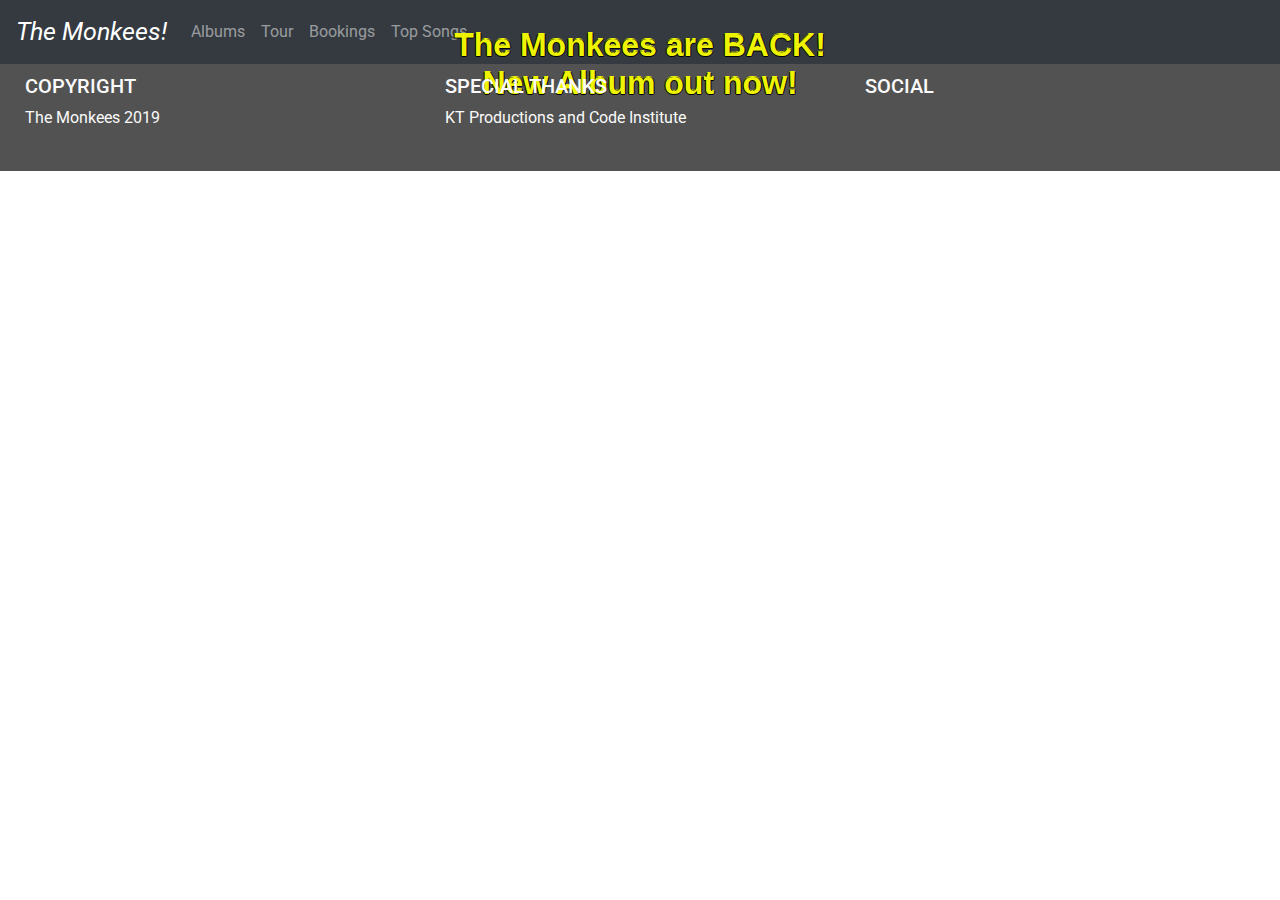
<file: index.html>
<!doctype html>
<html lang="en">

<head>
    <!-- Required meta tags -->
    <meta charset="utf-8">
    <meta name="viewport" content="width=device-width, initial-scale=1, shrink-to-fit=no">

    <!-- Bootstrap CSS -->
    <link rel="stylesheet" href="https://stackpath.bootstrapcdn.com/bootstrap/4.3.1/css/bootstrap.min.css" integrity="sha384-ggOyR0iXCbMQv3Xipma34MD+dH/1fQ784/j6cY/iJTQUOhcWr7x9JvoRxT2MZw1T" crossorigin="anonymous">
    <!-- Font awesome CSS -->
    <link rel="stylesheet" href="https://use.fontawesome.com/releases/v5.8.2/css/all.css" integrity="sha384-oS3vJWv+0UjzBfQzYUhtDYW+Pj2yciDJxpsK1OYPAYjqT085Qq/1cq5FLXAZQ7Ay" crossorigin="anonymous">
    <!-- CSS -->
    <link rel="stylesheet" href="style.css" type="text/css" />
    <!-- Google Fonts -->
    <link href="https://fonts.googleapis.com/css?family=Roboto&display=swap" rel="stylesheet">

    <title>The Monkeys!</title>

</head>

<body>
    <header>
        <nav class="navbar navbar-expand-sm navbar-dark bg-dark container-fluid ">
            <a class="navbar-brand" href="index.html" id='monkees-logo'>The Monkees!</a>
            <button class="navbar-toggler ml-auto" type="button" data-toggle="collapse" data-target="#navbarNavDropdown" aria-controls="navbarNavDropdown" aria-expanded="false" aria-label="Toggle navigation">
    <span class="navbar-toggler-icon"></span>
  </button>
            <div class="collapse navbar-collapse " id="navbarNavDropdown">
                <ul class="navbar-nav">
                    <li class="nav-item ">
                        <a class="nav-link" href="albums.html">Albums <span class="sr-only">(current)</span></a>
                    </li>
                    <li class="nav-item">
                        <a class="nav-link" href="tour.html">Tour</a>
                    </li>
                    <li class="nav-item">
                        <a class="nav-link" href="contact.html">Bookings</a>
                    </li>
                    <li class="nav-item">
                        <a class="nav-link" href="song.html">Top Songs</a>
                    </li>
                </ul>
            </div>
        </nav>
    </header>
    <!--  --------------------------------------- Background image+ heading -->
    <section>
        <div class="row">
            <div class="col">
                <div class="bg-img container-fluid">
                    <h2 class='centered'>
                        <strong>The Monkees are BACK!<br>New Album out now!</strong>
                    </h2>
                </div>
            </div>
        </div>
    </section>

    <!--  --------------------------------------- Footer -->
    <footer class='container-fluid'>
        <div id='footer-details' class="row">
            <div class="col-sm-4">
                <h5 class='uppercase general-sub'>Copyright</h5>
                <p class='inline-block'>
                    <i class="far fa-copyright"></i> The Monkees 2019
                </p>
            </div>
            <div class="col-sm-4">
                <h5 class='uppercase general-sub'>Special Thanks</h5>
                <p class='inline-block'>
                    KT Productions and Code Institute
                    <span class='sr-only'>Thank you</span>
                </p>
            </div>
            <div class="col-sm-4">
                <h5 class='uppercase general-sub'>Social</h5>
                <ul class='list-inline social-links'>
                    <li class='list-inline-item'>
                        <a target='_blank' href='#'>
                            <i class='fab fa-facebook' aria-hidden='true'></i>
                            <span class='sr-only'>Facebook</span>
                        </a>
                    </li>
                    <li class='list-inline-item'>
                        <a target='_blank' href='#'>
                            <i class='fab fa-twitter' aria-hidden='true'></i>
                            <span class='sr-only'>Twitter</span>
                        </a>
                    </li>
                    <li class='list-inline-item'>
                        <a target='_blank' href='#'>
                            <i class='fab fa-linkedin' aria-hidden='true'></i>
                            <span class='sr-only'>Linkedin</span>
                        </a>
                    </li>
                    <li class='list-inline-item'>
                        <a target='_blank' href='#'>
                            <i class='fab fa-pinterest' aria-hidden='true'></i>
                            <span class='sr-only'>Pintrest</span>
                        </a>
                    </li>
                    <li class='list-inline-item'>
                        <a target='_blank' href='#'>
                            <i class='fab fa-instagram' aria-hidden='true'></i>
                            <span class='sr-only'>Instagram</span>
                        </a>
                    </li>
                    <li class='list-inline-item'>
                        <a target='_blank' href='#'>
                            <i class='fab fa-youtube' aria-hidden='true'></i>
                            <span class='sr-only'>Youtube</span>
                        </a>
                    </li>
                </ul>
            </div>
        </div>

    </footer>
    <script src="https://code.jquery.com/jquery-3.3.1.slim.min.js" integrity="sha384-q8i/X+965DzO0rT7abK41JStQIAqVgRVzpbzo5smXKp4YfRvH+8abtTE1Pi6jizo" crossorigin="anonymous"></script>
    <script src="https://cdnjs.cloudflare.com/ajax/libs/popper.js/1.14.7/umd/popper.min.js" integrity="sha384-UO2eT0CpHqdSJQ6hJty5KVphtPhzWj9WO1clHTMGa3JDZwrnQq4sF86dIHNDz0W1" crossorigin="anonymous"></script>
    <script src="https://stackpath.bootstrapcdn.com/bootstrap/4.3.1/js/bootstrap.min.js" integrity="sha384-JjSmVgyd0p3pXB1rRibZUAYoIIy6OrQ6VrjIEaFf/nJGzIxFDsf4x0xIM+B07jRM" crossorigin="anonymous"></script>
</body>

</html>
</file>
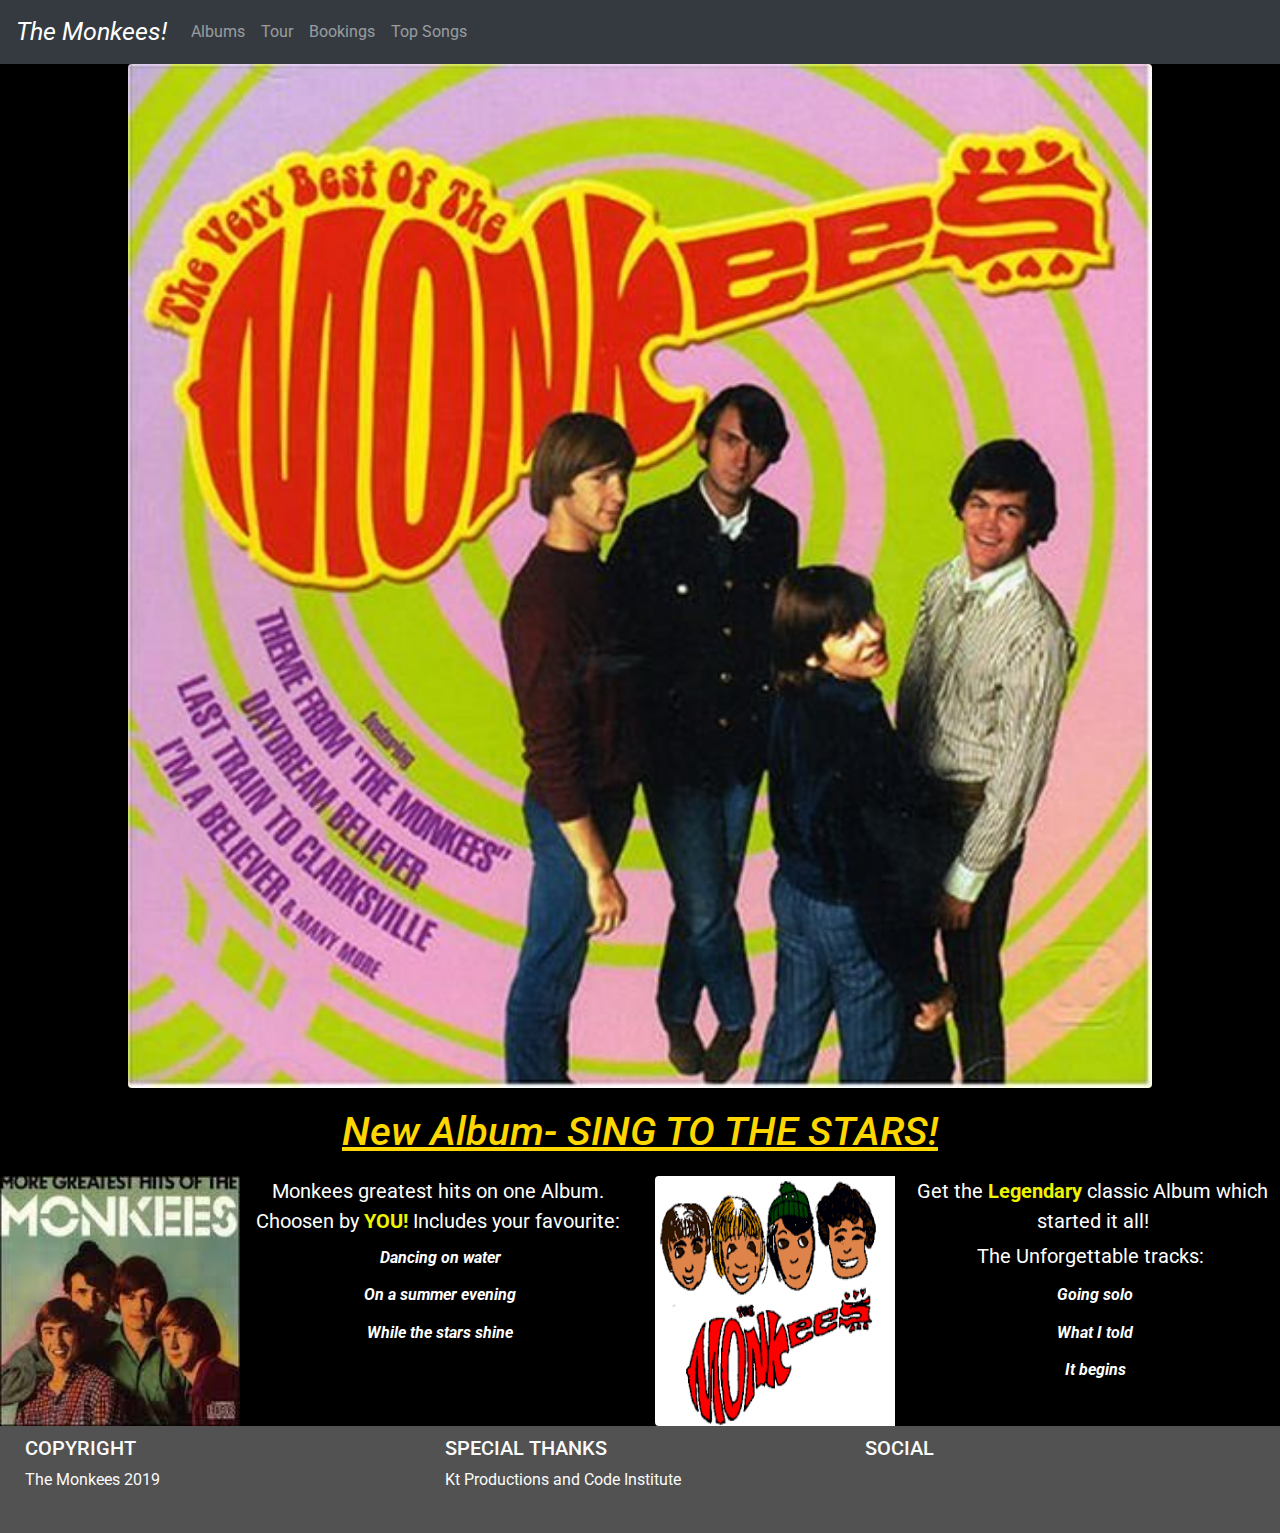
<file: albums.html>
<!doctype html>
<html lang="en">

<head>
    <!-- Required meta tags -->
    <meta charset="utf-8">
    <meta name="viewport" content="width=device-width, initial-scale=1, shrink-to-fit=no">

    <!-- Bootstrap CSS -->
    <link rel="stylesheet" href="https://stackpath.bootstrapcdn.com/bootstrap/4.3.1/css/bootstrap.min.css" integrity="sha384-ggOyR0iXCbMQv3Xipma34MD+dH/1fQ784/j6cY/iJTQUOhcWr7x9JvoRxT2MZw1T" crossorigin="anonymous">
    <!-- Font awesome CSS -->
    <link rel="stylesheet" href="https://use.fontawesome.com/releases/v5.8.2/css/all.css" integrity="sha384-oS3vJWv+0UjzBfQzYUhtDYW+Pj2yciDJxpsK1OYPAYjqT085Qq/1cq5FLXAZQ7Ay" crossorigin="anonymous">
    <!-- CSS -->
    <link rel="stylesheet" href="style.css" type="text/css" />
    <!-- Google Fonts -->
    <link href="https://fonts.googleapis.com/css?family=Roboto&display=swap" rel="stylesheet">

    <title>The Monkeys!</title>

</head>

<body>
    <header>
        <nav class="navbar navbar-expand-sm navbar-dark bg-dark container-fluid ">
            <a class="navbar-brand" href="index.html" id='monkees-logo'>The Monkees!</a>
            <button class="navbar-toggler ml-auto" type="button" data-toggle="collapse" data-target="#navbarNavDropdown" aria-controls="navbarNavDropdown" aria-expanded="false" aria-label="Toggle navigation">
    <span class="navbar-toggler-icon"></span>
  </button>
            <div class="collapse navbar-collapse " id="navbarNavDropdown">
                <ul class="navbar-nav">
                    <li class="nav-item ">
                        <a class="nav-link" href="#">Albums <span class="sr-only">(current)</span></a>
                    </li>
                    <li class="nav-item">
                        <a class="nav-link" href="#">Tour</a>
                    </li>
                    <li class="nav-item">
                        <a class="nav-link" href="#">Bookings</a>
                    </li>
                    <li class="nav-item">
                        <a class="nav-link" href="#">Top Songs</a>
                    </li>
                </ul>
            </div>
        </nav>
    </header>
    <!--  ---------------------------------------  Image+ paragraph -->

    <section class='album'>
        <img src="asset/image/album2.jpg" class="img-fluid rounded mx-auto d-block new-album-image " alt="Responsive image">
        <div class="row">
            <div class="col-12 text-center">
                <h1 class='new-album'>New Album- SING TO THE STARS!</h1>
            </div>
        </div>
        <div class="row">
            <div class="col-sm-12 col-md-12 col-lg-6 text-center">
                <img src="asset/image/greathits.jpg" class="rounded float-left image-great-hits" alt="Responsive image">
                <p class='p-album-image'> Monkees greatest hits on one Album. Choosen by <strong>YOU!</strong> Includes your favourite:</p>
                <ul class='list-great-hits'>
                    <li><i class="fas fa-star"></i>Dancing on water</li>
                    <li><i class="fas fa-star"></i>On a summer evening</li>
                    <li><i class="fas fa-star"></i>While the stars shine</li>
                </ul>
            </div>
            <div class="col-sm-12 col-md-12 col-lg-6 text-center">
                <img src="asset/image/first-album.png" class="rounded float-left first-album-image" alt="Responsive image">
                <p class='p-album-image'> Get the <strong>Legendary</strong> classic Album which started it all!<br>
                The Unforgettable tracks:
                <i class="fas fa-guitar">
                   
                </i></p>
                <ul class='list-great-hits'>
                    <li><i class="fas fa-music"></i>Going solo</li>
                    <li><i class="fas fa-music"></i>What I told </li>
                    <li><i class="fas fa-music"></i>It begins</li>
                </ul>
            </div>
        </div>
    </section>








    <!--  --------------------------------------- Footer -->
    <footer class='container-fluid'>
        <div id='footer-details' class="row">
            <div class="col-sm-4">
                <h5 class='uppercase general-sub'>Copyright</h5>
                <p class='inline-block'>
                    <i class="far fa-copyright"></i> The Monkees 2019
                </p>
            </div>
            <div class="col-sm-4">
                <h5 class='uppercase general-sub'>Special Thanks</h5>
                <p class='inline-block'>
                    Kt Productions and Code Institute
                    <span class='sr-only'>Thank you</span>
                   
                </p>
            </div>
            <div class="col-sm-4">
                <h5 class='uppercase general-sub'>Social</h5>
                <ul class='list-inline social-links'>
                    <li class='list-inline-item'>
                        <a target='_blank' href='#'>
                            <i class='fab fa-facebook' aria-hidden='true'></i>
                            <span class='sr-only'>Facebook</span>
                        </a>
                    </li>
                    <li class='list-inline-item'>
                        <a target='_blank' href='#'>
                            <i class='fab fa-twitter' aria-hidden='true'></i>
                            <span class='sr-only'>Twitter</span>
                        </a>
                    </li>
                    <li class='list-inline-item'>
                        <a target='_blank' href='#'>
                            <i class='fab fa-linkedin' aria-hidden='true'></i>
                            <span class='sr-only'>Linkedin</span>
                        </a>
                    </li>
                    <li class='list-inline-item'>
                        <a target='_blank' href='#'>
                            <i class='fab fa-pinterest' aria-hidden='true'></i>
                            <span class='sr-only'>Pintrest</span>
                        </a>
                    </li>
                    <li class='list-inline-item'>
                        <a target='_blank' href='#'>
                            <i class='fab fa-instagram' aria-hidden='true'></i>
                            <span class='sr-only'>Instagram</span>
                        </a>
                    </li>
                    <li class='list-inline-item'>
                        <a target='_blank' href='#'>
                            <i class='fab fa-youtube' aria-hidden='true'></i>
                            <span class='sr-only'>Youtube</span>
                        </a>
                    </li>
                </ul>
            </div>
        </div>

    </footer>


    <script src="https://code.jquery.com/jquery-3.3.1.slim.min.js" integrity="sha384-q8i/X+965DzO0rT7abK41JStQIAqVgRVzpbzo5smXKp4YfRvH+8abtTE1Pi6jizo" crossorigin="anonymous"></script>
    <script src="https://cdnjs.cloudflare.com/ajax/libs/popper.js/1.14.7/umd/popper.min.js" integrity="sha384-UO2eT0CpHqdSJQ6hJty5KVphtPhzWj9WO1clHTMGa3JDZwrnQq4sF86dIHNDz0W1" crossorigin="anonymous"></script>
    <script src="https://stackpath.bootstrapcdn.com/bootstrap/4.3.1/js/bootstrap.min.js" integrity="sha384-JjSmVgyd0p3pXB1rRibZUAYoIIy6OrQ6VrjIEaFf/nJGzIxFDsf4x0xIM+B07jRM" crossorigin="anonymous"></script>
</body>

</html>
</file>
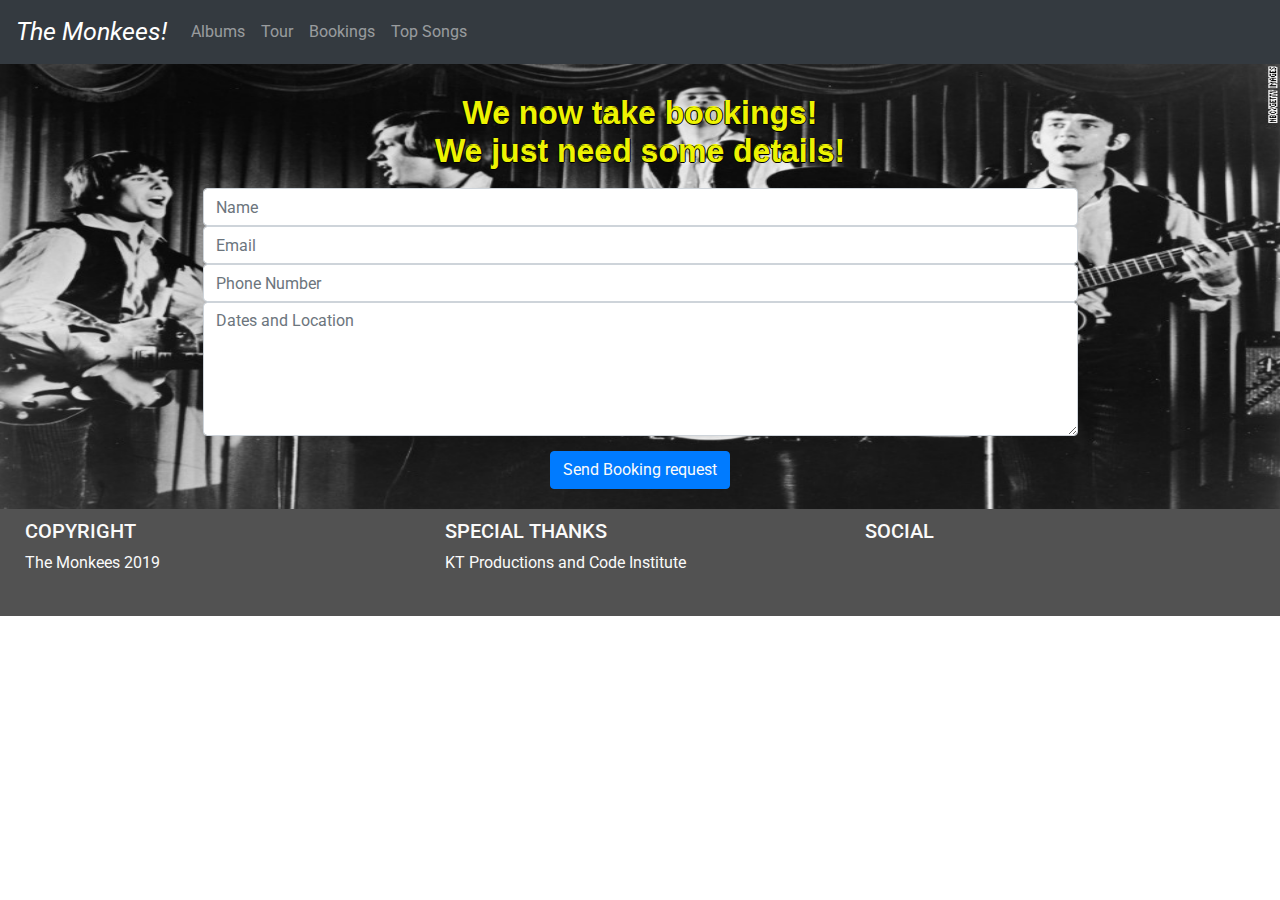
<file: contact.html>
<!doctype html>
<html lang="en">

<head>
    <!-- Required meta tags -->
    <meta charset="utf-8">
    <meta name="viewport" content="width=device-width, initial-scale=1, shrink-to-fit=no">

    <!-- Bootstrap CSS -->
    <link rel="stylesheet" href="https://stackpath.bootstrapcdn.com/bootstrap/4.3.1/css/bootstrap.min.css" integrity="sha384-ggOyR0iXCbMQv3Xipma34MD+dH/1fQ784/j6cY/iJTQUOhcWr7x9JvoRxT2MZw1T" crossorigin="anonymous">
    <!-- Font awesome CSS -->
    <link rel="stylesheet" href="https://use.fontawesome.com/releases/v5.8.2/css/all.css" integrity="sha384-oS3vJWv+0UjzBfQzYUhtDYW+Pj2yciDJxpsK1OYPAYjqT085Qq/1cq5FLXAZQ7Ay" crossorigin="anonymous">
    <!-- CSS -->
    <link rel="stylesheet" href="style.css" type="text/css" />
    <!-- Google Fonts -->
    <link href="https://fonts.googleapis.com/css?family=Roboto&display=swap" rel="stylesheet">

    <title>The Monkeys!</title>

</head>

<body>
    <header>
        <nav class="navbar navbar-expand-sm navbar-dark bg-dark container-fluid ">
            <a class="navbar-brand" href="index.html" id='monkees-logo'>The Monkees!</a>
            <button class="navbar-toggler ml-auto" type="button" data-toggle="collapse" data-target="#navbarNavDropdown" aria-controls="navbarNavDropdown" aria-expanded="false" aria-label="Toggle navigation">
    <span class="navbar-toggler-icon"></span>
  </button>
            <div class="collapse navbar-collapse " id="navbarNavDropdown">
                <ul class="navbar-nav">
                    <li class="nav-item ">
                        <a class="nav-link" href="albums.html">Albums <span class="sr-only">(current)</span></a>
                    </li>
                    <li class="nav-item">
                        <a class="nav-link" href="tour.html">Tour</a>
                    </li>
                    <li class="nav-item">
                        <a class="nav-link" href="contact.html">Bookings</a>
                    </li>
                    <li class="nav-item">
                        <a class="nav-link" href="song.html">Top Songs</a>
                    </li>
                </ul>
            </div>
        </nav>
    </header>
    <!--  --------------------------------------- Contact  -->
    <section>
        <div class="bg-img row">
            <div class="col">
                <div>
                    <h2 class='centered-contact '>
                        <strong>We now take bookings!<br>We just need some details!</strong>
                    </h2>
                </div>
                <div class="center-form">
                    <form>
                        <input type="text" name="name" id='fullname' class='form-control' placeholder='Name' required/>
                        <input type="email" name="email" id='emailadress' class='form-control' placeholder='Email' required/>
                        <input type="number" name="number" id='number' class='form-control' placeholder='Phone Number' required/>
                        <textarea rows='5' name="date-venue" id='date-venue' class='form-control' placeholder='Dates and Location' required></textarea>
                        <div class="form-row text-center">
                            <div class="col">
                                <button type='submit' class='btn btn-primary'>Send Booking request</button>
                            </div>
                        </div>
                    </form>
                </div>
            </div>
        </div>
    </section>
    <!--  --------------------------------------- Footer -->
    <footer class='container-fluid'>
        <div id='footer-details' class="row">
            <div class="col-sm-4">
                <h5 class='uppercase general-sub'>Copyright</h5>
                <p class='inline-block'>
                    <i class="far fa-copyright"></i> The Monkees 2019
                </p>
            </div>
            <div class="col-sm-4">
                <h5 class='uppercase general-sub'>Special Thanks</h5>
                <p class='inline-block'>
                    KT Productions and Code Institute
                    <span class='sr-only'>Thank you</span>

                </p>
            </div>
            <div class="col-sm-4">
                <h5 class='uppercase general-sub'>Social</h5>
                <ul class='list-inline social-links'>
                    <li class='list-inline-item'>
                        <a target='_blank' href='#'>
                            <i class='fab fa-facebook' aria-hidden='true'></i>
                            <span class='sr-only'>Facebook</span>
                        </a>
                    </li>
                    <li class='list-inline-item'>
                        <a target='_blank' href='#'>
                            <i class='fab fa-twitter' aria-hidden='true'></i>
                            <span class='sr-only'>Twitter</span>
                        </a>
                    </li>
                    <li class='list-inline-item'>
                        <a target='_blank' href='#'>
                            <i class='fab fa-linkedin' aria-hidden='true'></i>
                            <span class='sr-only'>Linkedin</span>
                        </a>
                    </li>
                    <li class='list-inline-item'>
                        <a target='_blank' href='#'>
                            <i class='fab fa-pinterest' aria-hidden='true'></i>
                            <span class='sr-only'>Pintrest</span>
                        </a>
                    </li>
                    <li class='list-inline-item'>
                        <a target='_blank' href='#'>
                            <i class='fab fa-instagram' aria-hidden='true'></i>
                            <span class='sr-only'>Instagram</span>
                        </a>
                    </li>
                    <li class='list-inline-item'>
                        <a target='_blank' href='#'>
                            <i class='fab fa-youtube' aria-hidden='true'></i>
                            <span class='sr-only'>Youtube</span>
                        </a>
                    </li>
                </ul>
            </div>
        </div>
    </footer>
    <script src="https://code.jquery.com/jquery-3.3.1.slim.min.js" integrity="sha384-q8i/X+965DzO0rT7abK41JStQIAqVgRVzpbzo5smXKp4YfRvH+8abtTE1Pi6jizo" crossorigin="anonymous"></script>
    <script src="https://cdnjs.cloudflare.com/ajax/libs/popper.js/1.14.7/umd/popper.min.js" integrity="sha384-UO2eT0CpHqdSJQ6hJty5KVphtPhzWj9WO1clHTMGa3JDZwrnQq4sF86dIHNDz0W1" crossorigin="anonymous"></script>
    <script src="https://stackpath.bootstrapcdn.com/bootstrap/4.3.1/js/bootstrap.min.js" integrity="sha384-JjSmVgyd0p3pXB1rRibZUAYoIIy6OrQ6VrjIEaFf/nJGzIxFDsf4x0xIM+B07jRM" crossorigin="anonymous"></script>
</body>

</html>
</file>
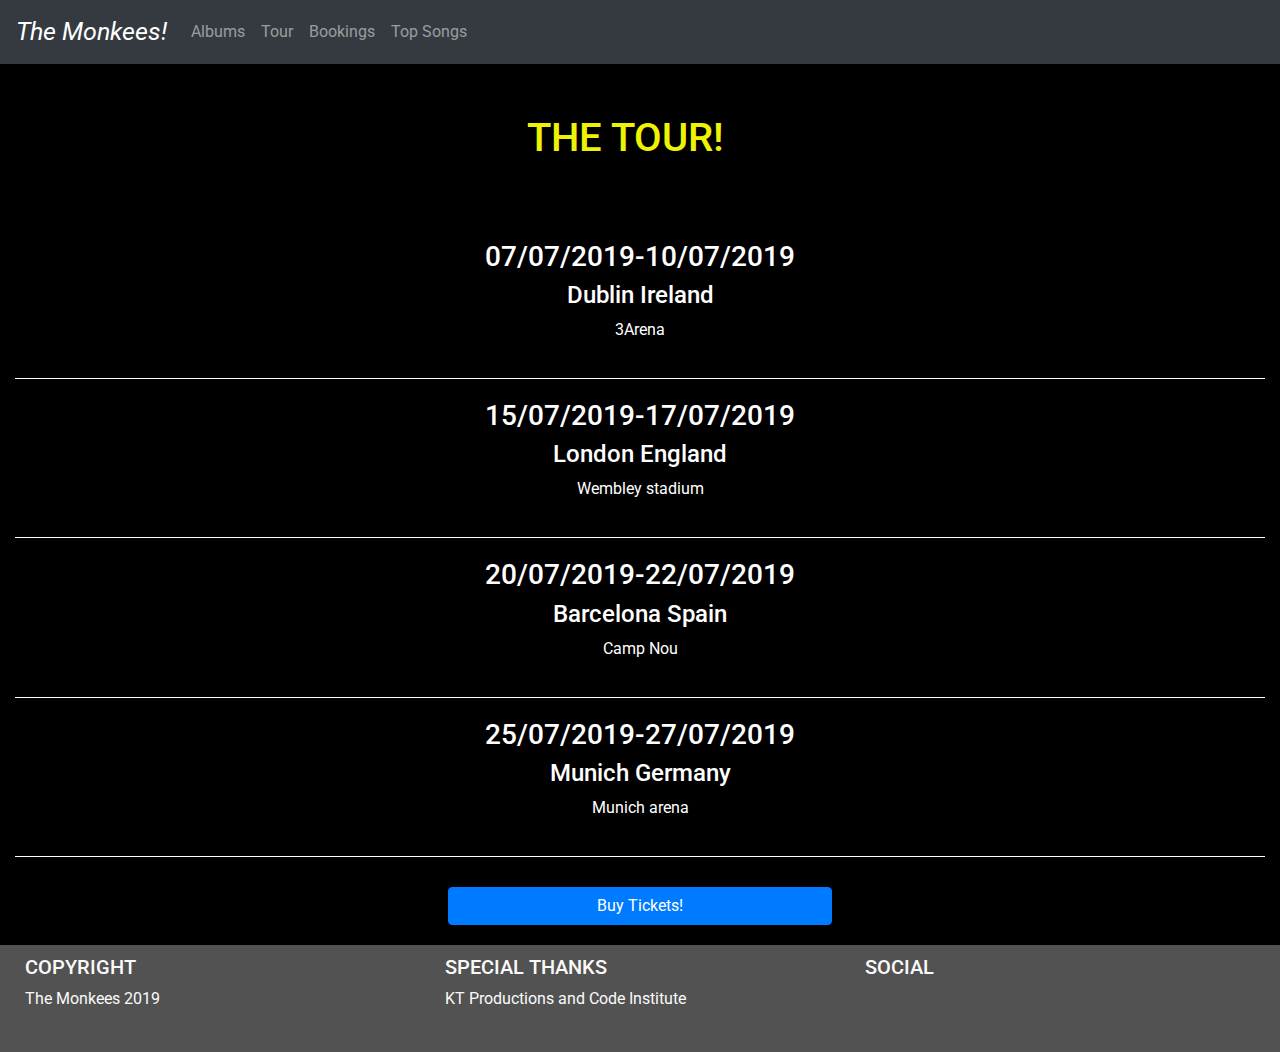
<file: tour.html>
<!doctype html>
<html lang="en">

<head>
    <!-- Required meta tags -->
    <meta charset="utf-8">
    <meta name="viewport" content="width=device-width, initial-scale=1, shrink-to-fit=no">

    <!-- Bootstrap CSS -->
    <link rel="stylesheet" href="https://stackpath.bootstrapcdn.com/bootstrap/4.3.1/css/bootstrap.min.css" integrity="sha384-ggOyR0iXCbMQv3Xipma34MD+dH/1fQ784/j6cY/iJTQUOhcWr7x9JvoRxT2MZw1T" crossorigin="anonymous">
    <!-- Font awesome CSS -->
    <link rel="stylesheet" href="https://use.fontawesome.com/releases/v5.8.2/css/all.css" integrity="sha384-oS3vJWv+0UjzBfQzYUhtDYW+Pj2yciDJxpsK1OYPAYjqT085Qq/1cq5FLXAZQ7Ay" crossorigin="anonymous">
    <!-- CSS -->
    <link rel="stylesheet" href="style.css" type="text/css" />
    <!-- Google Fonts -->
    <link href="https://fonts.googleapis.com/css?family=Roboto&display=swap" rel="stylesheet">

    <title>The Monkeys!</title>
</head>

<body>
    <header>
        <nav class="navbar navbar-expand-sm navbar-dark bg-dark container-fluid ">
            <a class="navbar-brand" href="index.html" id='monkees-logo'>The Monkees!</a>
            <button class="navbar-toggler ml-auto" type="button" data-toggle="collapse" data-target="#navbarNavDropdown" aria-controls="navbarNavDropdown" aria-expanded="false" aria-label="Toggle navigation">
    <span class="navbar-toggler-icon"></span>
  </button>
            <div class="collapse navbar-collapse " id="navbarNavDropdown">
                <ul class="navbar-nav">
                    <li class="nav-item ">
                        <a class="nav-link" href="albums.html">Albums <span class="sr-only">(current)</span></a>
                    </li>
                    <li class="nav-item">
                        <a class="nav-link" href="tour.html">Tour</a>
                    </li>
                    <li class="nav-item">
                        <a class="nav-link" href="contact.html">Bookings</a>
                    </li>
                    <li class="nav-item">
                        <a class="nav-link" href="song.html">Top Songs</a>
                    </li>
                </ul>
            </div>
        </nav>
    </header>
    <section class=' bg-tour-color'>
        <div class="row tour-heading">
            <div class="col">
                <h1 class='uppercase'>
                    The Tour!
                </h1>
            </div>
        </div>
    </section>
    <section class='container-fluid'>
        <div class="row bg-tour-color">
            <div class="col">
                <div class="history-items p-tour">
                    <div class='timeline-item'>
                        <h3>07/07/2019-10/07/2019</h3>
                        <h4>Dublin Ireland</h4>
                        <p>3Arena</p>
                    </div>
                    <div class='timeline-item'>
                        <h3>15/07/2019-17/07/2019</h3>
                        <h4>London England</h4>
                        <p>Wembley stadium</p>
                    </div>
                    <div class='timeline-item'>
                        <h3>20/07/2019-22/07/2019</h3>
                        <h4>Barcelona Spain</h4>
                        <p>Camp Nou</p>
                    </div>
                    <div class="timeline-item">
                        <h3>25/07/2019-27/07/2019</h3>
                        <h4>Munich Germany</h4>
                        <p>Munich arena</p>
                    </div>
                </div>
            </div>
        </div>
    </section>
    <section>
        <div class="row bg-tour-color">
            <div class="col">
                <div class="wrapper">
                    <div>
                        <a class="btn btn-primary button-tour" href="contact.html" role="button">Buy Tickets!</a>
                    </div>
                </div>
            </div>
        </div>
    </section>
    <!--  --------------------------------------- Footer -->
    <footer class='container-fluid'>
        <div id='footer-details' class="row">
            <div class="col-sm-4">
                <h5 class='uppercase general-sub'>Copyright</h5>
                <p class='inline-block'>
                    <i class="far fa-copyright"></i> The Monkees 2019
                </p>
            </div>
            <div class="col-sm-4">
                <h5 class='uppercase general-sub'>Special Thanks</h5>
                <p class='inline-block'>
                    KT Productions and Code Institute
                    <span class='sr-only'>Thank you</span>
                </p>
            </div>
            <div class="col-sm-4">
                <h5 class='uppercase general-sub'>Social</h5>
                <ul class='list-inline social-links'>
                    <li class='list-inline-item'>
                        <a target='_blank' href='#'>
                            <i class='fab fa-facebook' aria-hidden='true'></i>
                            <span class='sr-only'>Facebook</span>
                        </a>
                    </li>
                    <li class='list-inline-item'>
                        <a target='_blank' href='#'>
                            <i class='fab fa-twitter' aria-hidden='true'></i>
                            <span class='sr-only'>Twitter</span>
                        </a>
                    </li>
                    <li class='list-inline-item'>
                        <a target='_blank' href='#'>
                            <i class='fab fa-linkedin' aria-hidden='true'></i>
                            <span class='sr-only'>Linkedin</span>
                        </a>
                    </li>
                    <li class='list-inline-item'>
                        <a target='_blank' href='#'>
                            <i class='fab fa-pinterest' aria-hidden='true'></i>
                            <span class='sr-only'>Pintrest</span>
                        </a>
                    </li>
                    <li class='list-inline-item'>
                        <a target='_blank' href='#'>
                            <i class='fab fa-instagram' aria-hidden='true'></i>
                            <span class='sr-only'>Instagram</span>
                        </a>
                    </li>
                    <li class='list-inline-item'>
                        <a target='_blank' href='#'>
                            <i class='fab fa-youtube' aria-hidden='true'></i>
                            <span class='sr-only'>Youtube</span>
                        </a>
                    </li>
                </ul>
            </div>
        </div>
    </footer>
    <script src="https://code.jquery.com/jquery-3.3.1.slim.min.js" integrity="sha384-q8i/X+965DzO0rT7abK41JStQIAqVgRVzpbzo5smXKp4YfRvH+8abtTE1Pi6jizo" crossorigin="anonymous"></script>
    <script src="https://cdnjs.cloudflare.com/ajax/libs/popper.js/1.14.7/umd/popper.min.js" integrity="sha384-UO2eT0CpHqdSJQ6hJty5KVphtPhzWj9WO1clHTMGa3JDZwrnQq4sF86dIHNDz0W1" crossorigin="anonymous"></script>
    <script src="https://stackpath.bootstrapcdn.com/bootstrap/4.3.1/js/bootstrap.min.js" integrity="sha384-JjSmVgyd0p3pXB1rRibZUAYoIIy6OrQ6VrjIEaFf/nJGzIxFDsf4x0xIM+B07jRM" crossorigin="anonymous"></script>
</body>

</html>
</file>
<file: style.css>
@import url('https://fonts.googleapis.com/css?family=Roboto:100,200,300,400,500,600,700|Exo:100,200,300,400,500,600,700');



 body {
  font-family: 'Roboto', sans-serif;
 }

 strong {
  color: #edf302;
 }

 /*----------------------------------------------- index on Homepage */
.bg-img {
  /* The image used */
  background-image: url("asset/image/monkees.jpg");
  width: 100%;
  height: 100%;
  max-height: 100%;
  margin: 0;
  padding: 0;
  background-size: 100% 100%;
  min-height:-webkit-fill-available;
  background-position: center;
  background-repeat: no-repeat;
  position: relative;
  background-color: #525252;

}

.centered {
  position: absolute;
  top: 50%;
  left: 50%;
  transform: translate(-50%, -50%);
  text-shadow: -1px 0 black, 0 1px black, 1px 0 black, 0 -1px; black;
}
 

  h2 {
   color: #D3D3D3;
   text-align: center;
   font-family: Arial, bold;
   text-shadow: inherit;

  }

.callout-container {
     height: auto;
     background: url('asset/image/monkees.jpg') no-repeat center fixed;
     -webkit-background-size: cover;
     -moz-background-size: cover;
     -o-background-size: cover;
     background-size: cover;

     display: flex;
     align-items: center;
     justify-content: center;
     position: relative;

 }

 .opaque-overlay {
     position: absolute;
     top: 0;
     left: 0;
     height: 100%;
     width: 100%;
     background-color: rgba(0, 0, 0, 0.5);
 }

 .jumbotron {
     background-color: transparent;
     color: white;
     font-weight: bolder;
     font-style: italic;

 }
 .callout-container-album {
  height: 100vh;
  background: url('asset/image/album2.jpg') no-repeat center fixed;
  -webkit-background-size: cover;
  -moz-background-size: cover;
  -o-background-size: cover;
  background-size: cover;

  display: flex;
  align-items: center;
  justify-content: center;
  position: relative;
 }

 .index-heading {
  color: #edf302;
 }

 .lead {
  font-weight: 500;
 }

 /* --------------------------------Album Image */

 .img-fluid {
  max-width: 100%;
  width: 80%;
  height: 80%;

 }

 /* --------------------------------Album  */

 .album {
  background-color: black;
  color: white;
 }

 .new-album {
  font-style: italic;
  text-decoration: underline;
  margin: 20px 0px;
  color: gold;
 }

 .image-great-hits {
  padding-right: 10px;
  width: 250px;
  height: 250px;
  display: block;

 }

 .p-album-image {
  margin-bottom: 0;
  font-size: 20px;
 }

 .list-great-hits {
  list-style: none;
  font-style: italic;
  font-weight: bold;
 }


 .first-album-image {
  display: block;
  width: 250px;
  height: 250px;
  padding-right: 10px;

 }

 @media (max-width: 576px) {
  .new-album-image {
   width: 100%;
   height: auto;
   padding-right: 0;
  }
  .image-great-hits {
   width: 100%;
   height: auto;
   padding-right: 0;
   padding-top: 10px;
   padding-bottom: 10px;
  }

  .first-album-image {
   width: 100%;
   height: auto;
   padding-right: 0;
   padding-top: 10px;
   padding-bottom: 10px;
  }
 }

 .fa-star {
  color: gold;
  font-size: 25px;
  padding-right: 5px;

 }

 .fa-guitar {
  color: brown;
  font-size: 25px;
  padding-left: 5px;
 }

 .fa-music {
  color: yellow;
  font-size: 25px;
  padding-right: 5px;
 }

 /* -------------------------------------------------Navbar */

 .navbar {
  color: white;
 }

 #monkees-logo {
  color: white;
  font-weight: 400;
  font-size: 25px;
  font-style: italic;
 }


 /* --------------------------------Footer */

 footer {
  background-color: #525252;
  color: #fafafa;
  min-height: 100px;
  margin: 0;
 }


 .social-links {
  padding-bottom: 15px;
 }

 .social-links li a i {
  width: 32px;
  height: 32px;
  padding: 12px 0;
  border-radius: 50%;
  font-size: 13px;
  line-height: 7px;
  text-align: center;
  color: #fafafa;
  background: #8f8f8f;
  transition: all 0.35s ease-in-out;
  -moz-transition: all 0.35s ease-in-out;
  -webkit-transition: all 0.35s ease-in-out;
  -o-transition: all 0.35s ease-in-out;
 }

 .social-links li a i:hover {
  background: #e84610;
 }

 #footer-details {
  padding: 10px;
 }


 /* --------------------------------Contact */

 .contact-heading {
  font-weight: 600;
  margin-top: 25px;
  margin-bottom: 20px;
  color: #edf302;
 }

 .center-form {
  padding-top: 10px;
  margin: 0 auto;
  max-width: 70%;
 }

 button[type='submit'] {
  margin-top: 15px;
  margin-bottom: 20px;
  color: #fafafa;
  background-color: #007bff;
 }

 .uppercase {
  text-transform: uppercase;
 }
 
 .centered-contact {
 padding-top: 30px;
  text-shadow: -1px 0 black, 0 1px black, 1px 0 black, 0 -1px; black;
 }

 /* -------------------------------------Audio */

 .song-background {
  background-color: black;
  color: white;
 }


 .audio-file {
  width: 40%;
 }

 @media (max-width: 576px) {
  .p-song {
   margin-bottom: 0;
   font-size: 20px;
   padding: 20px 0px
  }
  .audio-file {
   width: 60%;

  }
 }

 @media (min-width: 577px) {
  .p-song {
   margin-bottom: 0;
   font-size: 20px;
   padding-top: 60px;
   padding-bottom: 20px;
  }
 }

 @media (min-width: 992px) {
  .p-song {
   margin-bottom: 0;
   font-size: 20px;
   padding-top: 40px;
  }


 }


 /*----------------------------------------------Tour */

 .history-items {
  margin-bottom: 30px;

 }

 .bg-tour-color {
  background-color: black;
 }

 .tour-heading {
  width: 100%;
  color: #edf302;
  text-align: center;
  padding: 50px 0px
 }

 .p-tour {
  display: block;
  color: white
 }

 .timeline-item {
  border-bottom: 1px white solid;
  width: 100%;
  padding: 20px 0px;
  text-align: center
 }

 .button-tour {
  width: 30%;

 }

 .wrapper {
  text-align: center;
  padding-bottom: 20px;
 }

 .form {
  padding: 50%;
 }
</file>
